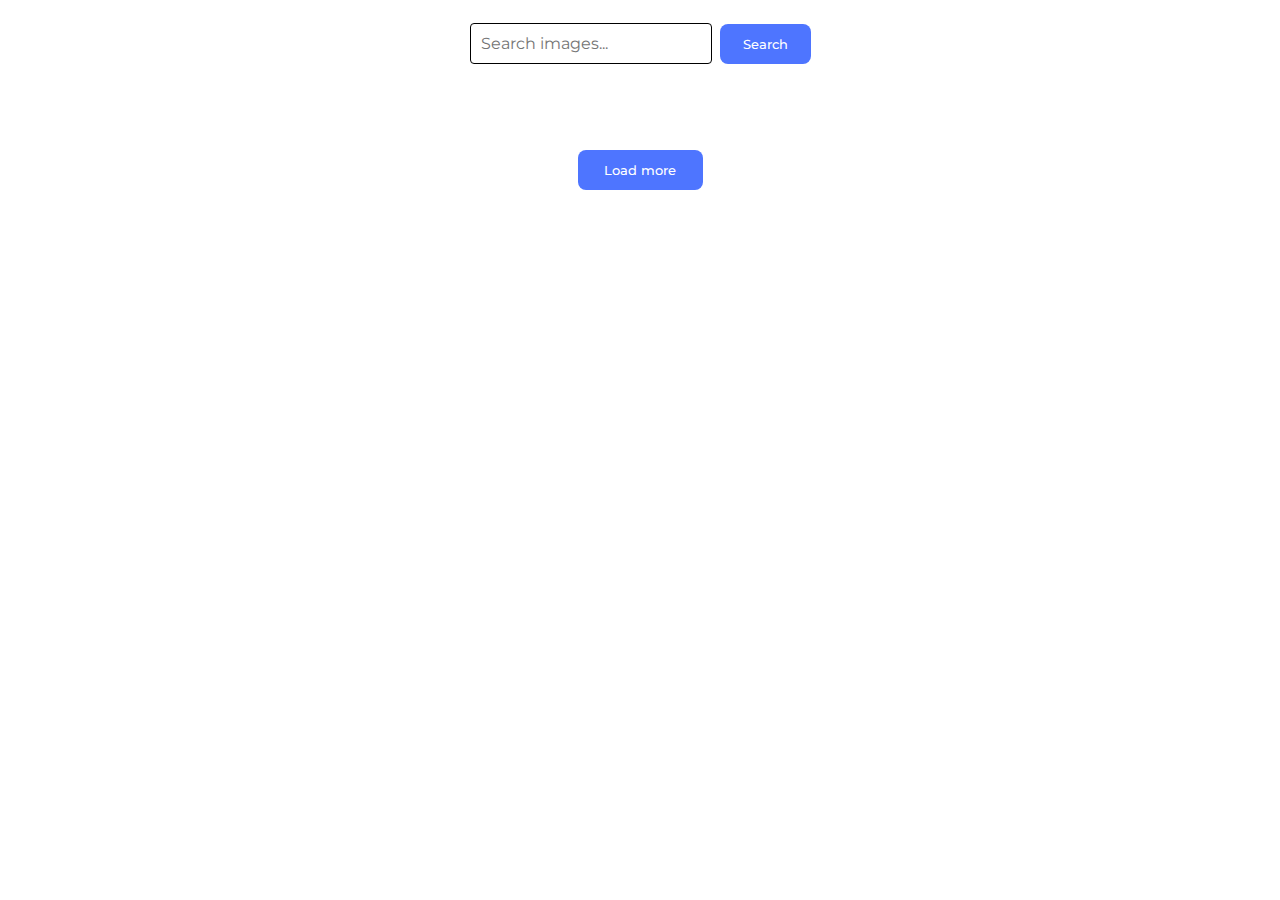
<file: src/index.html>
<!DOCTYPE html>
<html lang="en">
  <head>
    <meta charset="UTF-8" />
    <link rel="icon" type="image/svg+xml" href="/favicon.svg" />
    <meta name="viewport" content="width=device-width, initial-scale=1.0" />
    <link href="https://fonts.googleapis.com/css2?family=Montserrat:wght@500&display=swap" rel="stylesheet">
    <title>Vanilla App Template</title>
    <link rel="stylesheet" href="./css/styles.css" />
  </head>
  <body>

    <section>
          <div class="container">
            <form class="search-form">
              <input type="text" class="search-input" placeholder="Search images..." name='search' id="input_search">
              <button type="submit" class="button-sbm">Search</button>
            </form>
          </div>
          <div class="container">
            
            <ul class="gallery js-gallery"></ul>
            <button type="button" class="btn_load_more">Load more</button>
            <span class="js-loader"></span>
          </div>
          
    </section>

    <script type="module" src="./main.js"></script>
  </body>
</html>
</file>
<file: src/css/styles.css>
/**
  |============================
  | include css partials with
  | default @import url()
  |============================
*/
@import url('./reset.css');
body {
  font-family: 'Montserrat', sans-serif;
}

:root {
  font-family: Inter, Avenir, Helvetica, Arial, sans-serif;
  font-size: 16px;
  line-height: 24px;
  font-weight: 400;

  color: #242424;
  background-color: rgba(255, 255, 255, 0.87);

  font-synthesis: none;
  text-rendering: optimizeLegibility;
  -webkit-font-smoothing: antialiased;
  -moz-osx-font-smoothing: grayscale;
  -webkit-text-size-adjust: 100%;
}
.container {
  max-width: 1440px;
  padding: 15px;
  margin: 0 auto;
}


:root {
  font-family: Inter, Avenir, Helvetica, Arial, sans-serif;
  font-size: 16px;
  line-height: 24px;
  font-weight: 400;

  color: #242424;
  background-color: rgba(255, 255, 255, 0.87);

  font-synthesis: none;
  text-rendering: optimizeLegibility;
  -webkit-font-smoothing: antialiased;
  -moz-osx-font-smoothing: grayscale;
  -webkit-text-size-adjust: 100%;
}

input:focus,
input:active {
  border-color: #000;
}

.button-sbm {
  font-family: 'Montserrat', sans-serif;
  padding: 8px 16px;
  border-radius: 8px;
  border: none;
  background-color: #4e75ff;
  color: #fff;
  font-weight: 500;
  width: 91px;
  height: 40px;
  transition: background-color 250ms ease-in-out;
}

.button-sbm:hover {
  background-color: #6c8cff;
}

.search-form {
  display: flex;
  flex-wrap: wrap;
  align-items: center;
  justify-content: center;
  gap: 8px;
}

.search-input {
  font-family: 'Montserrat', sans-serif;
  border: 1px solid #000;
  border-radius: 4px;
  padding: 10px;
  font-size: 16px;

}

.loader {
  width: 48px;
  height: 48px;
  border-radius: 50%;
  position: relative;
  animation: rotate 1s linear infinite;
  display: block;
  margin: 150px auto;
}

.loader::before,
.loader::after {
  content: '';
  box-sizing: border-box;
  position: absolute;
  border-radius: 50%;
  inset: 0px;
  border: 5px solid green;
  animation: prixClipFix 2s linear infinite;
}

.loader::after {
  border-color: #ff3d00;
  animation: prixClipFix 2s linear infinite, rotate 0.5s linear infinite reverse;
  inset: 6px;
}

@keyframes rotate {
  0% {
    transform: rotate(0deg);
  }

  100% {
    transform: rotate(360deg);
  }
}

@keyframes prixClipFix {
  0% {
    clip-path: polygon(50% 50%, 0 0, 0 0, 0 0, 0 0, 0 0);
  }

  25% {
    clip-path: polygon(50% 50%, 0 0, 100% 0, 100% 0, 100% 0, 100% 0);
  }

  50% {
    clip-path: polygon(50% 50%, 0 0, 100% 0, 100% 100%, 100% 100%, 100% 100%);
  }

  75% {
    clip-path: polygon(50% 50%, 0 0, 100% 0, 100% 100%, 0 100%, 0 100%);
  }

  100% {
    clip-path: polygon(50% 50%, 0 0, 100% 0, 100% 100%, 0 100%, 0 0);
  }
}

.gallery {
  display: flex;
  flex-wrap: wrap;
  padding-top: 24px;
  justify-content: center;
  align-items: center;
  margin: 0 auto;
  gap: 24px;
}

.gallery-item {
  border: 1px solid #808080;
  width: 100%;
  max-width: 360px;
}

.gallery-image {
  aspect-ratio: 360 /200;
  object-fit: cover;
  object-position: center;
}

.gallery-info {
  display: flex;
  justify-content: space-around;
  padding: 4px;
  gap: 2px;
  width: 100%;
  /* border-bottom: 1px solid #808080;
    border-left: 1px solid #808080;
    border-right: 1px solid #808080;
    width: 360px;
    height: 48px; */

}

.info-title {
  font-weight: 600;
  font-size: 12px;
  line-height: 1.33333;
  letter-spacing: .04em;
  color: #2e2f42;
  text-align: center;
}

.value {
  font-weight: 400;
  font-size: 12px;
  line-height: 2;
  letter-spacing: .04em;
  text-align: center;
}


.btn_load_more{
  font-family: 'Montserrat', sans-serif;
  border: none;
  background-color: #4e75ff;
  color: #fff;
    font-weight: 500;
border-radius: 8px;
  padding: 8px 16px;
  width: 125px;
  height: 40px;
    transition: background-color 250ms ease-in-out;
    display: block;
    margin-left: auto;
    margin-right: auto;
    margin-top: 32px;
    /* margin: 0 auto; */
}
.btn_load_more.is-hidden {
  display: none;
}
.btn_load_more:hover {
  background-color: #6c8cff;
}
.info-meassage{
  margin-top: 32px;
  font-family: 'Montserrat', sans-serif;
    font-weight: 400;
    font-size: 16px;
    line-height: 150%;
    letter-spacing: 0.04em;
    color: #2e2f42;
    text-align: center;
}
</file>
